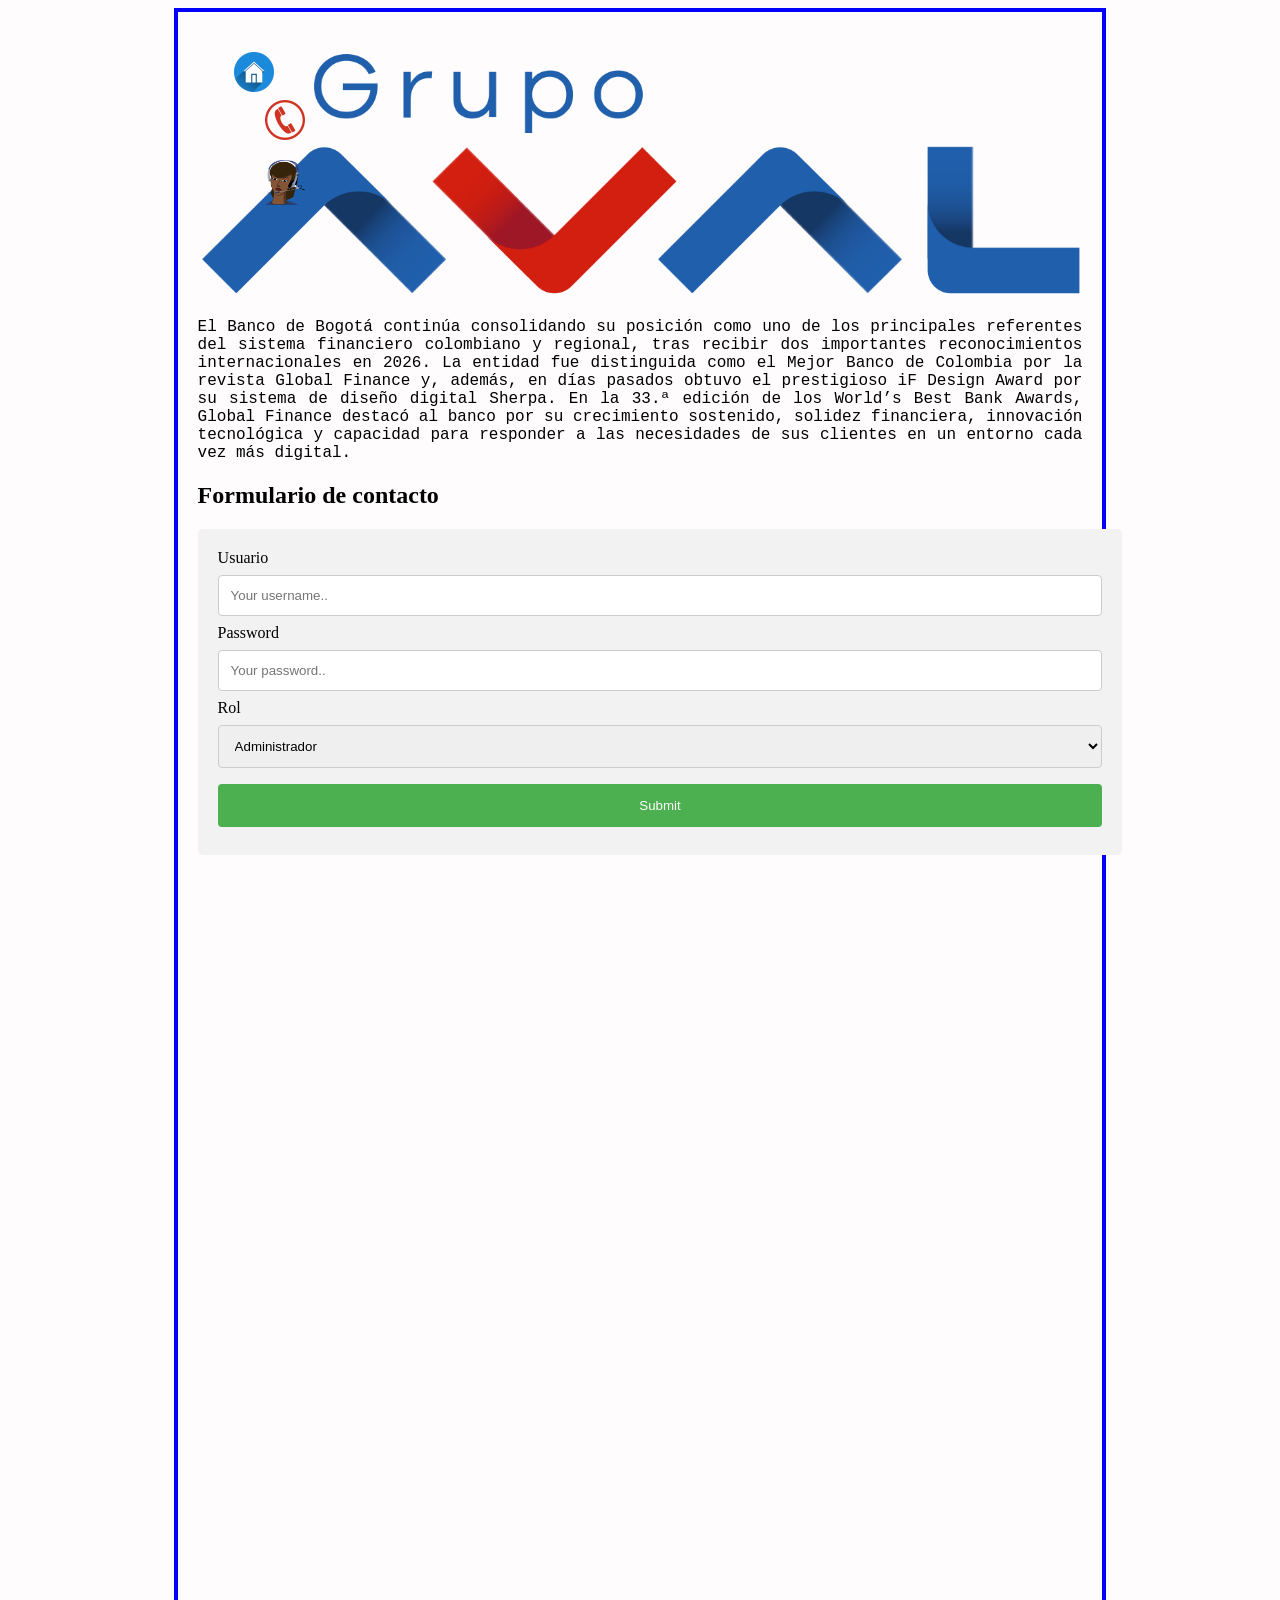
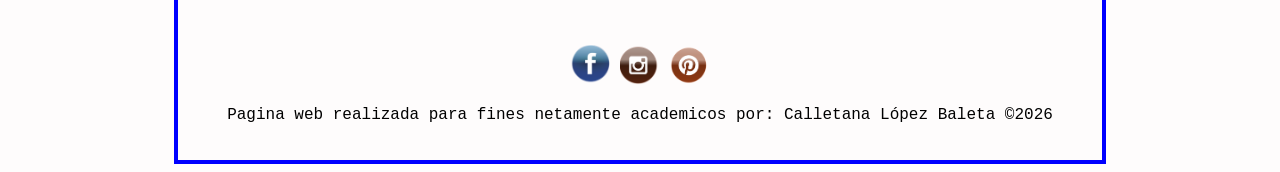
<file: index.html>
<!DOCTYPE html>
<html lang="en">
<head>
    <meta charset="UTF-8">
    <meta name="viewport" content="width=device-width, initial-scale=1.0">
    <title>Banco Aval</title>
    
    <link rel="stylesheet" href="style.css">
</head>
<body>
        <div class="container">
            <header>
                <nav class="menu">
                        <a href="#"> <img src="imgMain/Inicio.png" alt="" > </a></li>
                        <a href="VIEW/Contacto.html"> <img src="imgMain/Contanto.png" alt="" style="top: 80px; left: 245px;"> </a></li>
                        <a href="VIEW/Servicios.html"> <img src="imgMain/Servicios.png" alt="" style="top: 140px; left: 245px;"> </a></li>
                </nav>
            </header>
        <main>  
            <Div>
                <img src="imgMain/Logo_bancosAval.png" alt="">
                <p>El Banco de Bogotá continúa consolidando su posición como uno de los principales referentes del sistema financiero colombiano y regional, tras recibir dos importantes reconocimientos internacionales en 2026. La entidad fue distinguida como el Mejor Banco de Colombia por la revista Global Finance y, además, en días pasados obtuvo el prestigioso iF Design Award por su sistema de diseño digital Sherpa.
                    En la 33.ª edición de los World’s Best Bank Awards, Global Finance destacó al banco por su crecimiento sostenido, solidez financiera, innovación tecnológica y capacidad para responder a las necesidades de sus clientes en un entorno cada vez más digital.</p>
                <h2>Formulario de contacto</h2>
                <form action="/action_page.php">
                    <label for="fname">Usuario</label>
                    <input type="text" id="fname" name="firstname" placeholder="Your username..">

                    <label for="lname">Password</label>
                    <input type="password" id="lname" name="lastname" placeholder="Your password..">

                    <label for="country">Rol</label>
                        <select id="country" name="country">
                                <option value="australia">Administrador</option>
                                <option value="canada">Jefe</option>
                                <option value="usa">Secretaria</option>
                </select>
                <input type="submit" value="Submit">
                </form>
                <iframe src="https://www.google.com/maps/embed?pb=!1m18!1m12!1m3!1d7895.859038811628!2d-73.62083630865249!3d8.309803166902238!2m3!1f0!2f0!3f0!3m2!1i1024!2i768!4f13.1!3m3!1m2!1s0x8e5d85d6c1882ad7%3A0x9270bd31661b034a!2sCajero%20Banco%20de%20Occidente%20Red%20Aval!5e0!3m2!1ses-419!2sco!4v1774039727004!5m2!1ses-419!2sco" width="600" height="450" style="border:0;" allowfullscreen="" loading="lazy" referrerpolicy="no-referrer-when-downgrade"></iframe>
                <iframe width="560" height="315" src="https://www.youtube.com/embed/aEPpB4_N7K8?si=wjsmexTZ9He6lqOy" title="YouTube video player" frameborder="0" allow="accelerometer; autoplay; clipboard-write; encrypted-media; gyroscope; picture-in-picture; web-share" referrerpolicy="strict-origin-when-cross-origin" allowfullscreen></iframe>
            </Div>
        </main>
            <footer>
                <p>
                    <a href="https://www.facebook.com/GrupoAval/"><img src="imgMain/boton_facebook.png" alt="" style="width: 40px;"></a>
                    <a href="https://www.instagram.com/grupoaval/"><img src="imgMain/boton_instagram.png" alt="" style="width: 40px;"></a>
                    <a href="https://no.pinterest.com/pin/813322013997598692/"><img src="imgMain/boton_pinteres.png" alt="" style="width: 40px;"></a>
                </p>
                <p>Pagina web realizada para fines netamente academicos por: Calletana López Baleta ©2026</p>
            </footer>
        </div> 
</body>
</html>
</file>
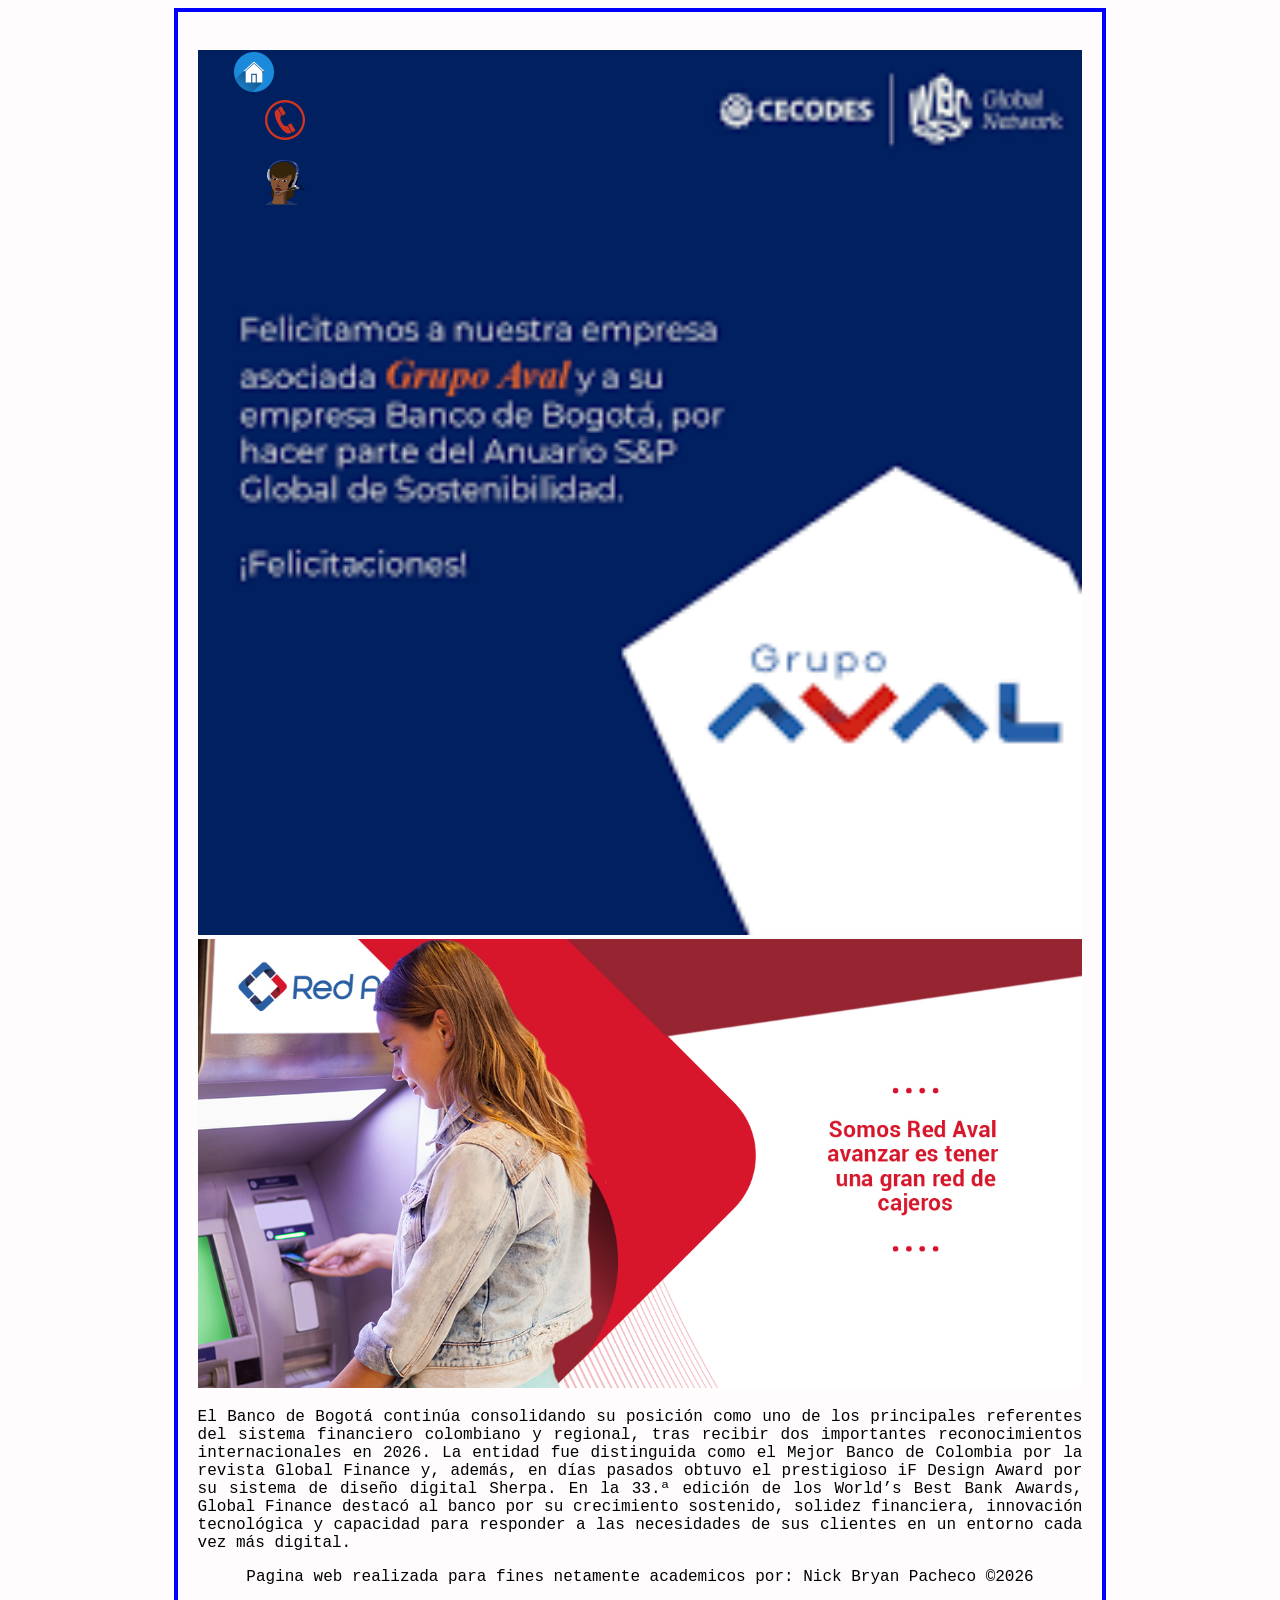
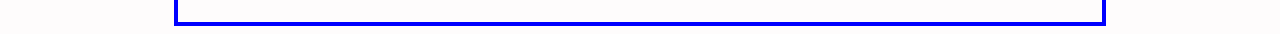
<file: VIEW/Servicios.html>
<!DOCTYPE html>
<html lang="en">
<head>
    <meta charset="UTF-8">
    <meta name="viewport" content="width=device-width, initial-scale=1.0">
    <title>Servicios</title>
    
    <link rel="stylesheet" href="../style.css">
</head>
<body>
        <div class="container">
            <header>
                <nav class="menu">
                        <a href="../index.html"> <img src="../imgMain/Inicio.png" alt=""style="width: 40px; "> </a></li>
                        <a href="Contacto.html"> <img src="../imgMain/Contanto.png" alt="" style="top: 80px; left: 245px; width: 40px;"> </a></li>
                        <a href="#"> <img src="../imgMain/Servicios.png" alt="" style="top: 140px; left: 245px; width: 40px; "> </a></li>
                </nav>
            </header>
        <main>  
            <Div>
                <img src="../imgMain/Foto1.png" alt="" style="width: 100%;">
                <img src="../imgMain/Foto2.jpg" alt="">
                <p>El Banco de Bogotá continúa consolidando su posición como uno de los principales referentes del sistema financiero colombiano y regional, tras recibir dos importantes reconocimientos internacionales en 2026. La entidad fue distinguida como el Mejor Banco de Colombia por la revista Global Finance y, además, en días pasados obtuvo el prestigioso iF Design Award por su sistema de diseño digital Sherpa.
                    En la 33.ª edición de los World’s Best Bank Awards, Global Finance destacó al banco por su crecimiento sostenido, solidez financiera, innovación tecnológica y capacidad para responder a las necesidades de sus clientes en un entorno cada vez más digital.</p>

            </Div>
        </main>
            <footer>
                <p>Pagina web realizada para fines netamente academicos por: Nick Bryan Pacheco ©2026</p>
            </footer>
        </div> 
</body>
</html>
</file>
<file: style.css>
body{background-color: rgb(254, 252, 252);}

.container{ 
    border: 4px solid blue;
    text-align: justify;
    height: 80%;
    padding: 20px;
    width: 70%;
    margin: auto;
    background-color: rgb(254, 252, 252);
    
}

p{font-family: 'Courier New', Courier, monospace;}

h1{
   text-align: center;
   font-family:'Courier New', Courier, monospace;
}

.container main img
{
    width: 100%;
}

.menu  a { 
    padding: 16px;
}

.menu  a img{

    width: 40px;
    position: absolute;
    padding: 20px;
}

.menu  {
    list-style: none;
    float:left;

}

.container footer p {
    text-align: center;
}

form {
  border-radius: 5px;
  background-color: #f2f2f2;
  padding: 20px;
  width: 100%;
}

label {display: block;}

input[type=text], select {
  width: 100%;
  padding: 12px;
  margin: 8px 0;
  display: inline-block;
  border: 1px solid #ccc;
  border-radius: 4px;
  box-sizing: border-box;
}

input[type=password], select {
  width: 100%;
  padding: 12px;
  margin: 8px 0;
  display: inline-block;
  border: 1px solid #ccc;
  border-radius: 4px;
  box-sizing: border-box;
}

input[type=submit] {
  width: 100%;
  background-color: #4CAF50;
  color: white;
  padding: 14px;
  margin: 8px 0;
  border: none;
  border-radius: 4px;
  cursor: pointer;
}

input[type=submit]:hover {
  background-color: #45a049;
}
</file>
